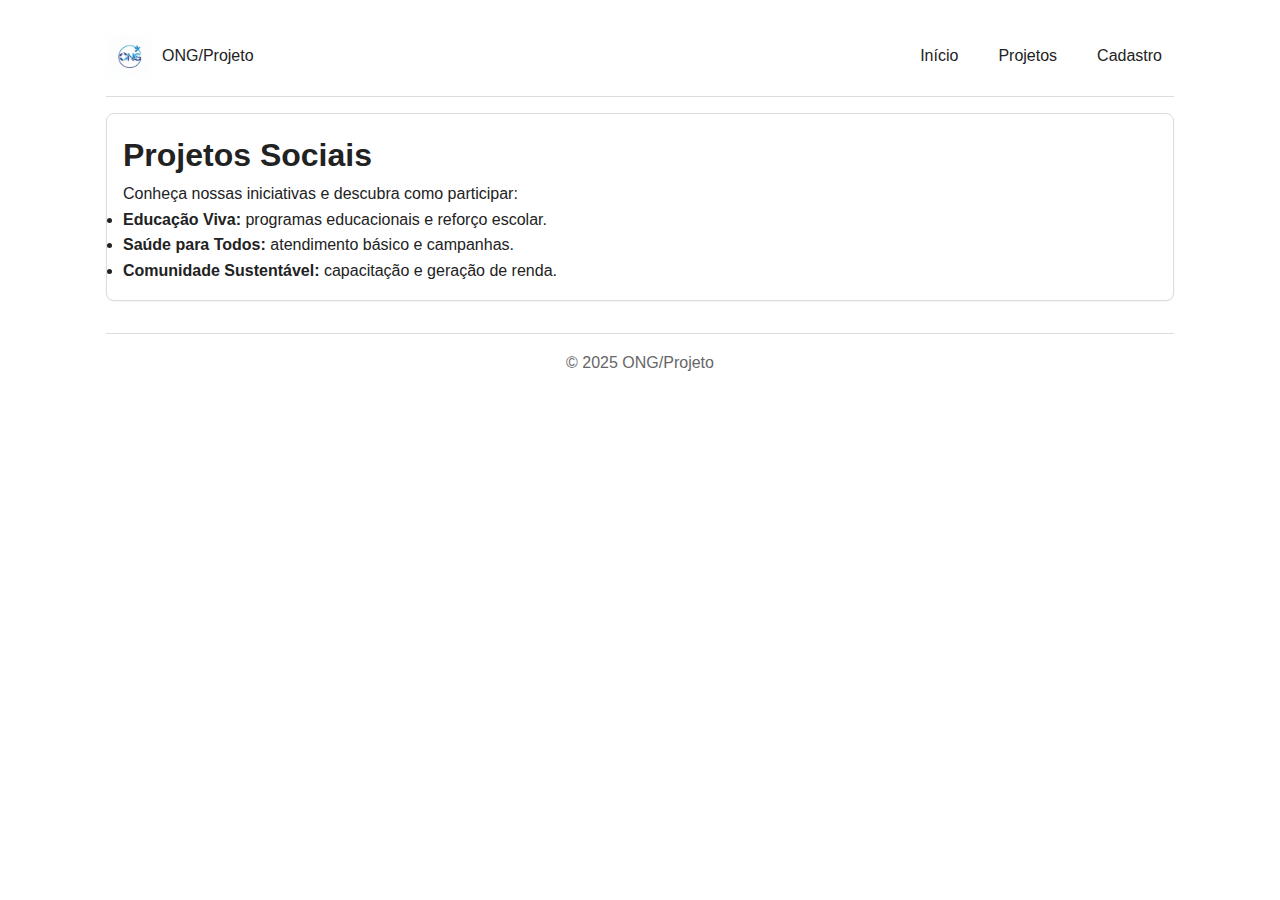
<file: projetos.html>
<!doctype html>
<html lang="pt-BR">
<head>
<meta charset="utf-8">
<meta name="viewport" content="width=device-width,initial-scale=1">
<title>ONG/Projeto — Projetos</title>
<link rel="stylesheet" href="assets/css/styles.css">
</head>
<body>
<div class="container">
  <header class="site-header">
    <div class="logo"><img src="assets/img/logo_ong.jpeg" alt="Logo da ONG" class="logo">ONG/Projeto</strong></div>
    <nav class="primary">
      <ul>
        <li><a href="index.html">Início</a></li>
        <li><a href="projetos.html">Projetos</a></li>
        <li><a href="cadastro.html">Cadastro</a></li>
      </ul>
    </nav>
  </header>

  <main>
    <section class="card">
      <h1>Projetos Sociais</h1>
      <p>Conheça nossas iniciativas e descubra como participar:</p>
      <ul>
        <li><strong>Educação Viva:</strong> programas educacionais e reforço escolar.</li>
        <li><strong>Saúde para Todos:</strong> atendimento básico e campanhas.</li>
        <li><strong>Comunidade Sustentável:</strong> capacitação e geração de renda.</li>
      </ul>
    </section>
  </main>

  <footer class="site-footer">© 2025 ONG/Projeto</footer>
</div>
<script src="assets/js/scripts.js" defer></script>
</body>
</html>
</file>
<file: assets/css/styles.css>
:root{
  --brand:#0b5cff;
  --brand-light:#e8f0ff;
  --text:#222;
  --muted:#666;
  --bg:#fff;
  --border:#dcdcdc;
  font-family:'Segoe UI', Roboto, Arial, sans-serif;
}

*{box-sizing:border-box;margin:0;padding:0}
body{background:var(--bg);color:var(--text);line-height:1.6;}
.container{max-width:1100px;margin:0 auto;padding:1rem}

header.site-header{display:flex;align-items:center;justify-content:space-between;padding:1rem 0;border-bottom:1px solid var(--border)}
.logo{display:flex;align-items:center;gap:0.5rem}
.logo img{height:48px;width:auto}
.logo strong{font-size:1.25rem;color:var(--brand)}
nav.primary ul{list-style:none;display:flex;gap:1rem;}
nav.primary a{text-decoration:none;color:var(--text);font-weight:500;padding:0.5rem 0.75rem;border-radius:6px;transition:background .3s;}
nav.primary a:hover,nav.primary a:focus{background:var(--brand-light);color:var(--brand)}

.hero{background:var(--brand-light);padding:2rem;border-radius:10px;margin-top:1rem;text-align:center}
.hero h1{color:var(--brand);margin-bottom:0.5rem}
.hero p{max-width:700px;margin:0 auto}

.card{background:#fff;border:1px solid var(--border);border-radius:8px;padding:1rem;margin-top:1rem;box-shadow:0 1px 2px rgba(0,0,0,0.05)}
.card h2,h3{color:var(--brand)}

.project-list{display:grid;grid-template-columns:1fr;gap:1rem}
.project-list img{width:100%;border-radius:6px}

form .form-row{margin-bottom:1rem;display:flex;flex-direction:column}
label{font-weight:600;margin-bottom:0.25rem}
input,select,textarea,button{padding:0.6rem;border:1px solid var(--border);border-radius:6px;font-size:1rem}
input:focus,select:focus,textarea:focus{border-color:var(--brand);outline:none;box-shadow:0 0 0 3px rgba(11,92,255,0.1)}
button{background:var(--brand);color:#0033cc;cursor:pointer;font-weight:600}
button:hover{background:#084bcc}
transform: scale(1.05);


.error{border-color:red!important;background:#ffe8e8}
.success-message{background:#e8ffe8;border:1px solid #b2ffb2;padding:0.75rem;border-radius:6px;margin-top:1rem;color:#225522}

footer.site-footer{text-align:center;padding:1rem 0;margin-top:2rem;border-top:1px solid var(--border);color:var(--muted)}

@media(min-width:720px){
  .project-list{grid-template-columns:repeat(2,1fr)}
}
/* ==============================
   MENU RESPONSIVO (ATUAL)
============================== */

/* Botão do menu (hambúrguer) */
.menu-toggle {
  display: none;
  background: none;
  border: none;
  color: var(--text);
  font-size: 1.8rem;
  cursor: pointer;
}

/* Mostrar o botão apenas em telas pequenas */
@media (max-width: 768px) {
  .menu-toggle {
    display: block;
  }

  nav.primary ul {
    display: none;
    flex-direction: column;
    background: var(--bg);
    border-top: 1px solid var(--border);
    position: absolute;
    top: 100%;
    left: 0;
    width: 100%;
    padding: 1rem 0;
    z-index: 10;
  }

  nav.primary ul.active {
    display: flex;
  }

  nav.primary ul li {
    text-align: center;
    margin: 0.5rem 0;
  }
}
  /* Animação do botão */
  .hamburguer.active span:nth-child(1) {
    transform: rotate(45deg) translate(5px, 5px);
  }
  .hamburguer.active span:nth-child(2) {
    opacity: 0;
  }
  .hamburguer.active span:nth-child(3) {
    transform: rotate(-45deg) translate(6px, -6px);
  }
}

/* ===========================
   FORMULÁRIO
=========================== */
.form {
  display: flex;
  flex-direction: column;
  gap: var(--esp-2);
}

input, textarea {
  padding: var(--esp-2);
  border: 1px solid var(--cor-neutra);
  border-radius: 8px;
  font-size: 1rem;
}

input:focus, textarea:focus {
  border-color: var(--cor-secundaria);
  outline: none;
}

footer {
  background-color: var(--cor-primaria);
  color: var(--cor-clara);
  text-align: center;
  padding: var(--esp-3);
  margin-top: var(--esp-4);
}
/* Responsividade */
@media (max-width: 1200px) { /* notebook */ }
@media (max-width: 992px) { /* tablet horizontal */ }
@media (max-width: 768px) { /* tablet vertical */ }
@media (max-width: 576px) { /* celular grande */ }
@media (max-width: 400px) { /* celular pequeno */ }
</file>
